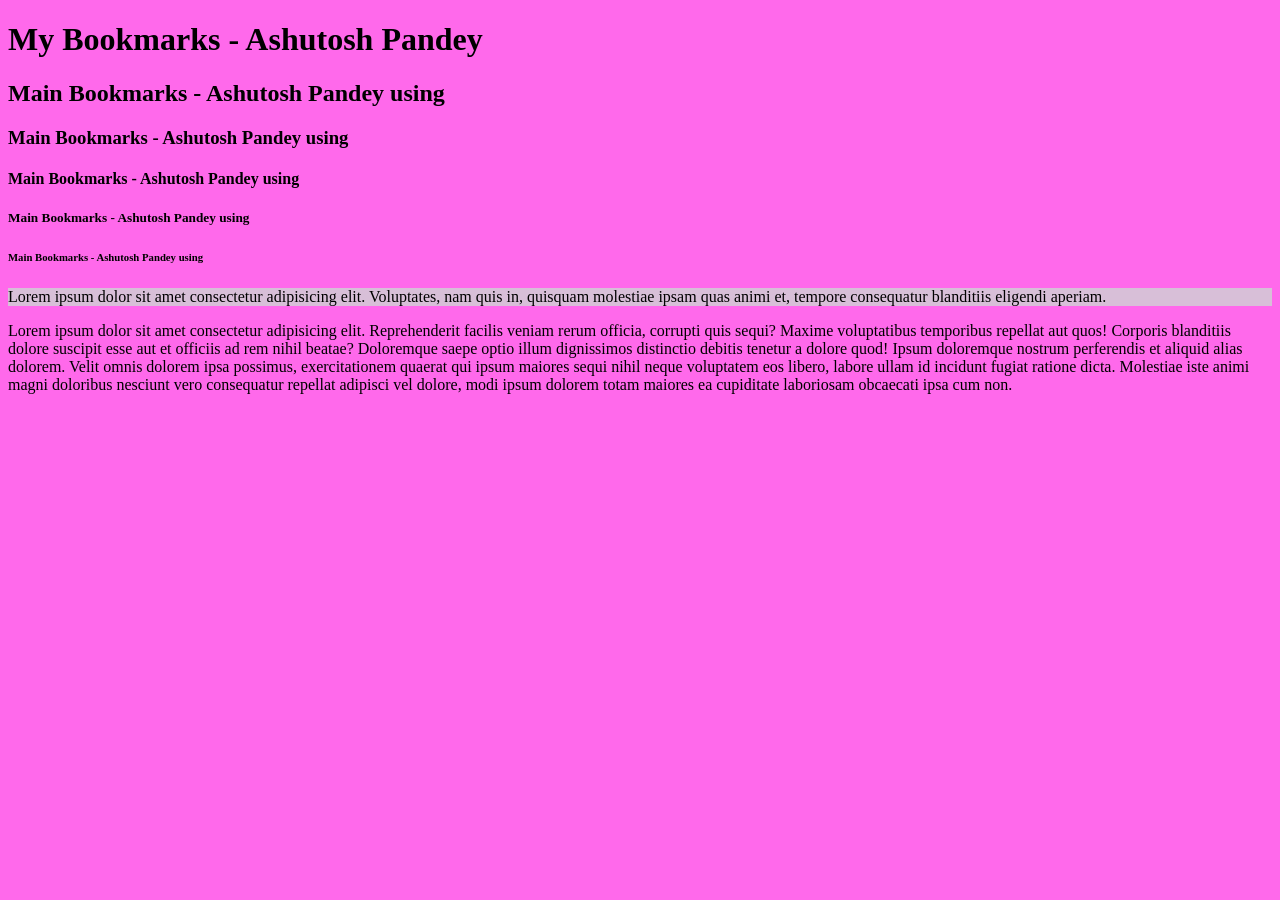
<file: Lecture 4/index.html>
<!DOCTYPE html>
<html lang="en">
<head>
    <meta charset="UTF-8">
    <meta name="viewport" content="width=device-width, initial-scale=1.0">
    <title>My Bookmarks - Ashutosh Pandey</title>
    <link rel="stylesheet" href="style.css">
</head>
<body>
    <h1>My Bookmarks - Ashutosh Pandey</h1>
    <h2>Main Bookmarks - Ashutosh Pandey using </h2>
    <h3>Main Bookmarks - Ashutosh Pandey using </h3>
    <h4>Main Bookmarks - Ashutosh Pandey using </h4>
    <h5>Main Bookmarks - Ashutosh Pandey using </h5>
    <h6>Main Bookmarks - Ashutosh Pandey using </h6>

    <p style="background-color: thistle;">Lorem ipsum dolor sit amet consectetur adipisicing elit. Voluptates, nam quis in, quisquam molestiae ipsam quas animi et, tempore consequatur blanditiis eligendi aperiam.</p>
    <p>Lorem ipsum dolor sit amet consectetur adipisicing elit. Reprehenderit facilis veniam rerum officia, corrupti quis sequi? Maxime voluptatibus temporibus repellat aut quos! Corporis blanditiis dolore suscipit esse aut et officiis ad rem nihil beatae? Doloremque saepe optio illum dignissimos distinctio debitis tenetur a dolore quod! Ipsum doloremque nostrum perferendis et aliquid alias dolorem. Velit omnis dolorem ipsa possimus, exercitationem quaerat qui ipsum maiores sequi nihil neque voluptatem eos libero, labore ullam id incidunt fugiat ratione dicta. Molestiae iste animi magni doloribus nesciunt vero consequatur repellat adipisci vel dolore, modi ipsum dolorem totam maiores ea cupiditate laboriosam obcaecati ipsa cum non.</p>
</body>
</html>
</file>
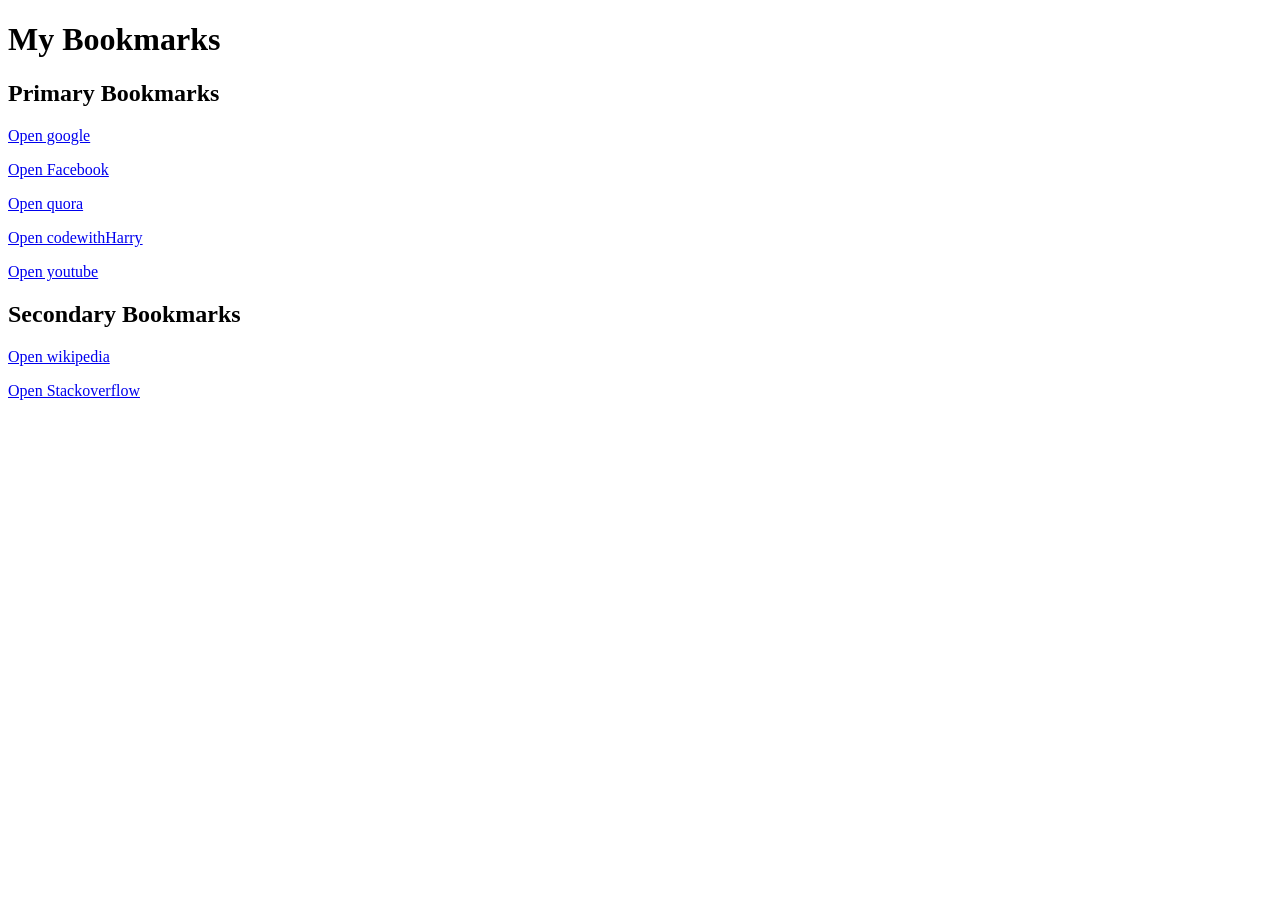
<file: Lecture 4/bookmarkmanager.html>
<!DOCTYPE html>
<html lang="en">
<head>
    <meta charset="UTF-8">
    <meta name="viewport" content="width=device-width, initial-scale=1.0">
    <title>Document</title>
</head>
<body>
    <h1>My Bookmarks</h1>
    <h2>Primary Bookmarks</h2>
    <p><a target="_blank" href="https://www.google.com">Open google</a>
    <p><a target="_blank" href="https://www.Facebook.com">Open Facebook</a>
    <p><a target="_blank" href="https://www.quora.com">Open quora</a>
    <p><a target="_blank" href="https://www.codewithHarry.com">Open codewithHarry</a>
    <p><a target="_blank" href="https://www.youtube.com">Open youtube</a>

    <h2>Secondary Bookmarks</h2>
    <p><a target="_blank" href="https://www.wikipedia.com">Open wikipedia</a></p>
    <p><a target="_blank" href="https://www.stackoverflow.com">Open Stackoverflow</a></p>
</body>
</html>
</file>
<file: Lecture 4/style.css>
body{
    background-color: rgb(255, 105, 235);
}
</file>
